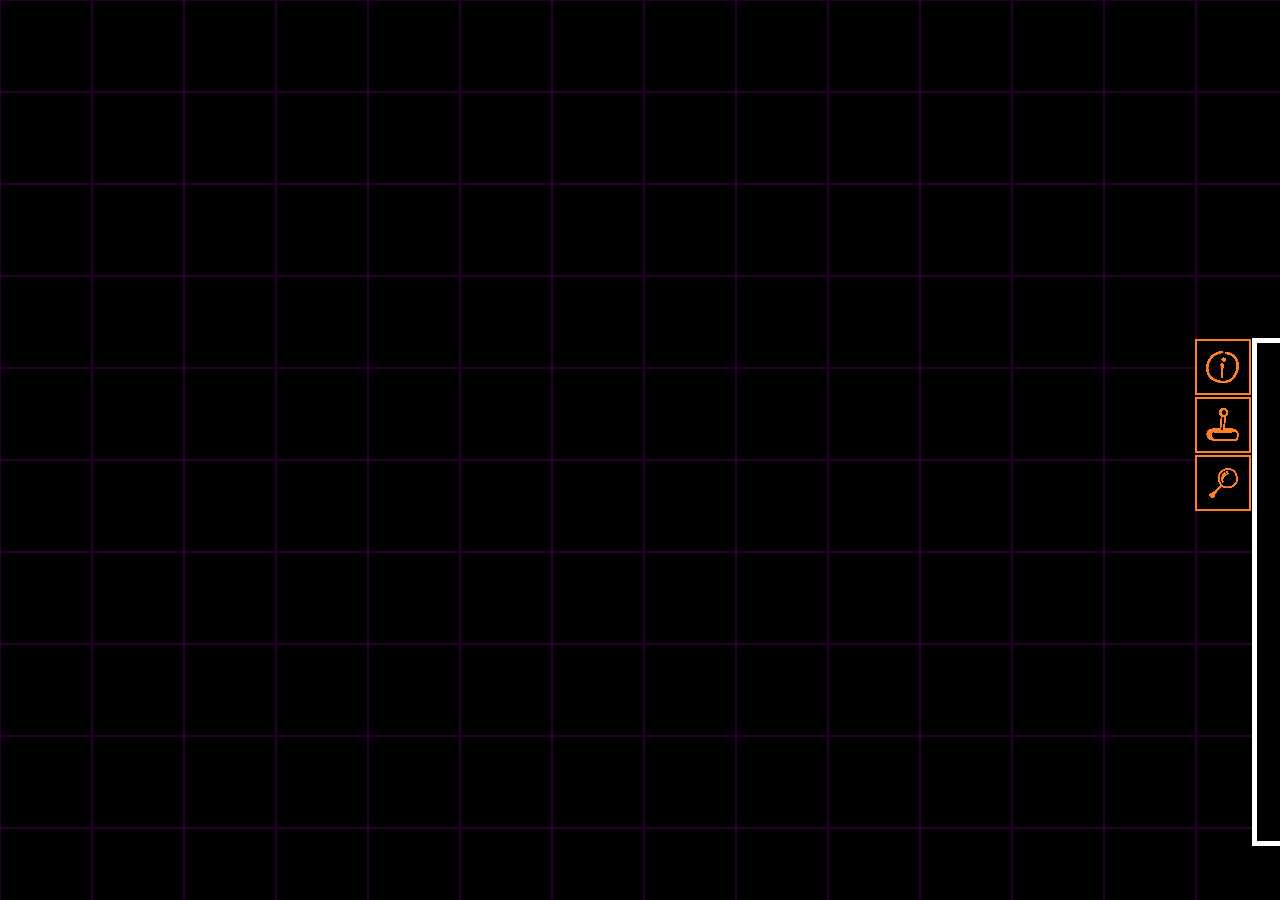
<file: index.html>
<!DOCTYPE html>
<html>
	<head>
		<title>UT/DR Leitmotifs</title>
		<link rel="stylesheet" type="text/css" href="stylesheet.css">
		<link rel="shortcut icon" type="image/x-icon" href="assets/favicon.png">
		<meta name=“viewport” content=“width=device-width, initial-scale=1.0”>
		<meta http-equiv=“X-UA-Compatible” content=“ie=edge”>
		<!-- thank you https://stackoverflow.com/questions/59335731/how-to-create-own-embed-site-for-discord ! -->
		<meta property="og:title" content="m1n3c4rt.github.io | undertale/deltarune leitmotif graph" />
		<meta property="og:url" content="https://m1n3c4rt.github.io/utdr-leitmotif-graph.html" />
		<meta property="og:image" content="https://raw.githubusercontent.com/M1n3c4rt/m1n3c4rt.github.io/refs/heads/main/utdr-motifs-graph/assets/preview.png" />
		<meta property="og:description" content="graph of the undertale/deltarune ost !! [ch5 update]" />
		<meta name="theme-color" content="#5a319e">
		<meta name="twitter:card" content="summary_large_image">
		<script src="utils.js"></script>
	</head>
	<body>
		<div id="canvas">
			<canvas id="layer1" class="layer" width="1920" height="1080"></canvas>
			<canvas id="layer2" class="layer" width="1920" height="1080"></canvas>
			<canvas id="layer3" class="layer" width="1920" height="1080"></canvas>
		</div>
		<!--<div class="t1">the undertale/deltarune leitmotif graph is unofficial and unaffiliated with Toby Fox, UNDERTALE and DELTARUNE.</div>
		<div class="t2">drag to pan, scroll to zoom, drag nodes to move them around. double-click to select</div>-->
		<div id="hudslide">
			<div id="uiselector">
				<button class="uiselector" id="uiselector-info" type="button" tabindex="3" selected="false">
					<img src="assets/menuinfo.png" class="uibuttonimg">
				</button>
				<button class="uiselector" id="uiselector-guide" type="button" tabindex="3" selected="false">
					<img src="assets/menuguide.png" class="uibuttonimg">
				</button>
				<button class="uiselector" id="uiselector-search" type="button" tabindex="3" selected="false">
					<img src="assets/menusearch.png" class="uibuttonimg">
				</button>
			</div>
			<div id="hud">
				<div id="musiccontainer">
					<audio controls autoplay id="trackcontainer">
						<source id="trackintegration" src="" type="audio/ogg">
					</audio>
					<iframe id="youtubeintegration" title="YouTube Integration"
						src=""
						title="YouTube video player" frameborder="0"
						allow="accelerometer; autoplay; clipboard-write; encrypted-media; gyroscope; picture-in-picture; web-share"
						referrerpolicy="strict-origin-when-cross-origin" autoplay
						seamless><a/></iframe>
					<br/>
				</div>
				<div id="infoui" class="uipage" uivisible="false">
					<div id="infoview" class="uiview" tabindex="2">
						Hello! Welcome to the UT/DR Motifs site!<br/>
						This site showcases all the leitmotif connections between UNDERTALE and DELTARUNE tracks.
						<br/><br/>
						This site is best enjoyed with an adblocker
						and with Javascript JIT enabled on mobile.
						<br/><br/>
						The people who made this website:<br/>
						- M1n3c4rt, project founder<br/>
						- CyanAqua, &ldquo;i'm the data guy&rdquo;<br/>
						- catwoofer_, hyperfixating fuck<br/>
						- hydrogencitrus, emotional support
						<br/><br/>
						And for assets, thank you to<br/>
						- The <a href="https://deltarune.wiki/">Deltarune Wiki</a>,<br/>
						&nbsp; for providing motif information & unlisted tracks<br/>
						- Haley Wakamatsu,<br/>
						&nbsp; for creating <a href="https://www.behance.net/gallery/31268855/Determination-Better-Undertale-Font">Determination Mono & Sans</a> (the font)
						<br/><br/>
						Additional thanks to:<br/>
						- videoflames for their upload of <a href="https://www.youtube.com/watch?v=q0Kxangw3-w/">Bonetrousle (Trailer)</a><br/>
						- <a href="https://www.youtube.com/@stormstudios1/">stormstudios1</a> for referenced track recreations<br/>
						&nbsp; & the <a href="https://docs.google.com/spreadsheets/d/1eOyF0lWWKb_2q4eX7Hs80JIv6o9ZE9yWCksxCbmPTZs/">Undertale + Deltarune Sample Spreadsheet</a>
						<br/><br/>
						And, of course, thank you to<br/>
						- Toby Fox, creator of UNDERTALE and DELTARUNE,<br/>
						- as well as the whole team behind these games.<br/>
						<span style="font-size: 15px; color: grey">This site is unaffiliated with Toby Fox, UNDERTALE and DELTARUNE.</span>
						<br/><br/>
					</div>
				</div>
				<div id="guideui" class="uipage" uivisible="false">
					<div id="guideview" class="uiview" tabindex="2">
						This is the Controls tab!<br/>
						This serves as your guide to navigating this website.
						<br/><br/>
						Graph:<br/>
						WASD / Drag to Move Camera<br/>
						Double-click a node to follow it<br/>
						You can also drag nodes around!
						<br/><br/>
						UI:<br/>
						Three BUTTONS appear at PANELS' edge.<br/><br/>
						The first panel is the INFO panel,<br/>showing appropriate credits and attribution.<br/><br/>
						The second panel is the GUIDE / CONTROLS panel!<br/>You are here right now.<br/><br/>
						At last was the SEARCH panel,<br/>which lets you find certain songs by name!<br/><br/>
						Up/Down while in the search bar to cycle through nodes.<br/>
					</div>
				</div>
				<div id="searchui" class="uipage" uivisible="false">
					<div id="searchbox" class="uibox" tabindex="2">
						<input id="search" placeholder="awa search for node" tabindex="1">
					</div>
					<div id="searchview" class="uiview" tabindex="2">
						<canvas id="searchlayer"></canvas>
					</div>
					<!--<input value="toggle selected node" id="toggle" type="button" tabindex="3">
					<label for="speed">graph speed:</label> <input id="speed" type="number" value="1" min="0", max="5", step="0.25" tabindex="4">-->
				</div>
			</div>
		</div>
		<!-- <div id="t3">debugtext</div> -->
	</body>
	<!-- would have loved to use `type="module"` here but goodness is it annoying to work with -->
	<script src="ball.js"></script>
	<script src="camera.js"></script>
	<script src="hud.js"></script>
	<script src="search.js"></script>
	<script src="index.js"></script>
</html>
</file>
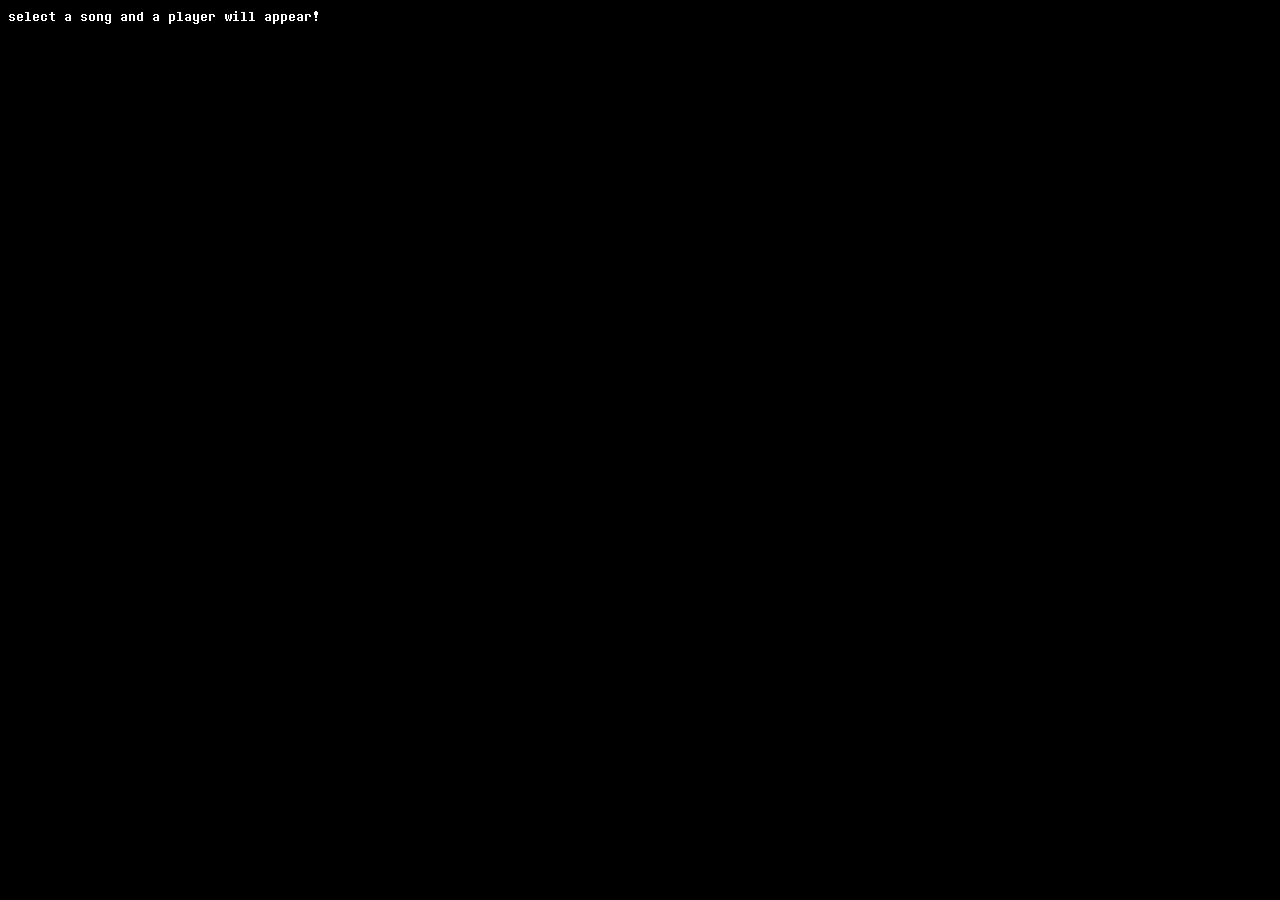
<file: dummysong.html>
<!DOCTYPE html>
<html>
	<head>
		<title>Hi!</title>
		<link rel="stylesheet" type="text/css" href="dummysong.css">
		<link rel="shortcut icon" type="image/x-icon" href="assets/favicon.png">
	</head>
	<body>
		select a song and a player will appear!
	</body>
</html>
</file>
<file: stylesheet.css>
:root {
    --BACKGROUND_COLOR: #0000007f;
    --HUD_WIDTH: 576px;
    --SELECTOR_WIDTH: 56px;
    background-color: #000000;

    font-family: 'determinationmono';
    color: #ccccdd;
}

body {
    width: 100%;
    height: 100%;
    margin: 0;
    
    position: fixed;
    background-image: url("./assets/GridSquare.png");
    image-rendering: pixelated;
}

#canvas {
    padding: 0;
    margin: 0;
    touch-action: none;
    display: contents;
    position: absolute;
    top: 0px; left: 0px;
}

.layer {
    position: absolute;
    pointer-events: none;
    width: 100%;
    height: 100%;
    top: 0px; left: 0px;
}

#layer1 {
    pointer-events: inherit;
}

#searchlayer {
    /* position: absolute; */
    /* width: calc(100% - 256em); */
    width: 100%;
    height: 100%;
    top: 0px; left: 0px;
}

#search {
    border: none;
    background-color: black;
    color: white;
    font-family: determinationmono;
    border-bottom: 1px solid gray;
    width: 90%;
    font-size: 20px;
    margin-left: 10px;
}

#search:focus {
    outline: none !important;
    border-bottom: 1px solid white;
}

#hudslide {
    display: flex;
    position: fixed;
    z-index: 1000;
    bottom: 96px;
    height: calc(50% + 1em);
    width: var(--HUD_WIDTH);
    right: -490px;
    transition: right ease-out 0.5s;
    transition-delay: 0.01s;
}

/*
i didnt know stackoverflow could copy code like this. huh!

Source - https://stackoverflow.com/questions/23885255/how-to-remove-ignore-hover-css-style-on-touch-devices
Posted by Hải Bùi, modified by community. See post 'Timeline' for change history
Retrieved 2025-12-30, License - CC BY-SA 4.0
*/
/* @media (hover: hover) and (pointer: fine) {
    #hudslide:hover {
        right: 10px;
        transition-delay: 0s;
    }
} */

#hudslide[isfocused="true"] {
    right: 102.5px;
    transition-delay: 0s;
}

#uiselector {
    display: flex;
    pointer-events: all;
    flex-direction: column;
    position: relative;
    right: 0px;
}

.uipage {
    position: absolute;
    display: flex;
    flex-direction: column;
    height: 100%;
    width: var(--HUD_WIDTH);
    background-color: black;
    border: 5px solid white;
    padding: 16px;
    top: 0px;
}

.uipage[uivisible="false"] {
    display: none;
}

.uiview {
    position: relative;
    overflow-y: auto;
    pointer-events: all;
    touch-action: all;
    height: 100%;
    width: 100%;
    font-size: 20px;
    color: white;
}

.uibox {
    position: relative;
    width: 100%;
    background-color: var(--BACKGROUND_COLOR);
    pointer-events: all;
}

/* https://codepen.io/sosuke/pen/Pjoqqp */
.uiselector {
    /* color: #ff7f27; */
    background-color: #ff7f27;
    /* background-image: url('./menubase.png'); */
    /* background-size: contain; */
    width: var(--SELECTOR_WIDTH);
    height: var(--SELECTOR_WIDTH);
    margin: 1px;
    padding: 0px;

    border: none;
}

.uiselector[selected="true"] {
    background-color: #ffff00;
}

.uibuttonimg {
    filter: none;
    width: var(--SELECTOR_WIDTH);
    height: var(--SELECTOR_WIDTH);
    pointer-events: none;
}

#musiccontainer {
    width: 0px;
    height: 0px;
}

#youtubeintegration {
    position: absolute;
    top: -201px;
    opacity: 90%;
    left: calc(var(--SELECTOR_WIDTH) + 2px);
    width: calc(var(--HUD_WIDTH) + var(--SELECTOR_WIDTH) - 14px);
    height: 200px;
}

#trackcontainer {
    position: absolute;
    top: -56px;
    opacity: 90%;
    left: calc(var(--SELECTOR_WIDTH) + 2px);
    width: calc(var(--HUD_WIDTH) + var(--SELECTOR_WIDTH) - 14px);
}

#trackcontainer:has(#trackintegration[src=""]) {
    display: none;
}

#youtubeintegration[src=""] {
    display: none;
}

@font-face {
  font-family: determinationmono;
  src: url('./fonts/dtm-fonts/DeterminationMonoWeb.woff');
}

@font-face {
  font-family: determinationsans;
  src: url('./fonts/dtm-fonts/DeterminationSansWeb.woff');
}

@font-face {
    font-family: 'profontwindowsregular';
    src: url('./fonts/pfw-webfont.woff2') format('woff2'),
         url('./fonts/pfw-webfont.woff') format('woff');
    font-weight: normal;
    font-style: normal;
}

a:link {
    color: rgb(149, 136, 238)
}


a:hover {
    color: rgb(180, 169, 252)
}


a:visited {
    color: rgb(180, 169, 252)
}

a:visited:hover {
    color: rgb(149, 136, 238)
}

a:active {
    color: rgb(79, 67, 161) !important
}
</file>
<file: dummysong.css>
:root {
    background-color: #000000;
    color: white;
    font-family: 'determinationmono';
}

@font-face {
    font-family: 'profontwindowsregular';
    src: url('./fonts/pfw-webfont.woff2') format('woff2'),
         url('./fonts/pfw-webfont.woff') format('woff');
    font-weight: normal;
    font-style: normal;
}

@font-face {
  font-family: determinationmono;
  src: url('./fonts/dtm-fonts/DeterminationMonoWeb.woff');
}

@font-face {
  font-family: determinationsans;
  src: url('./fonts/dtm-fonts/DeterminationSansWeb.woff');
}
</file>
